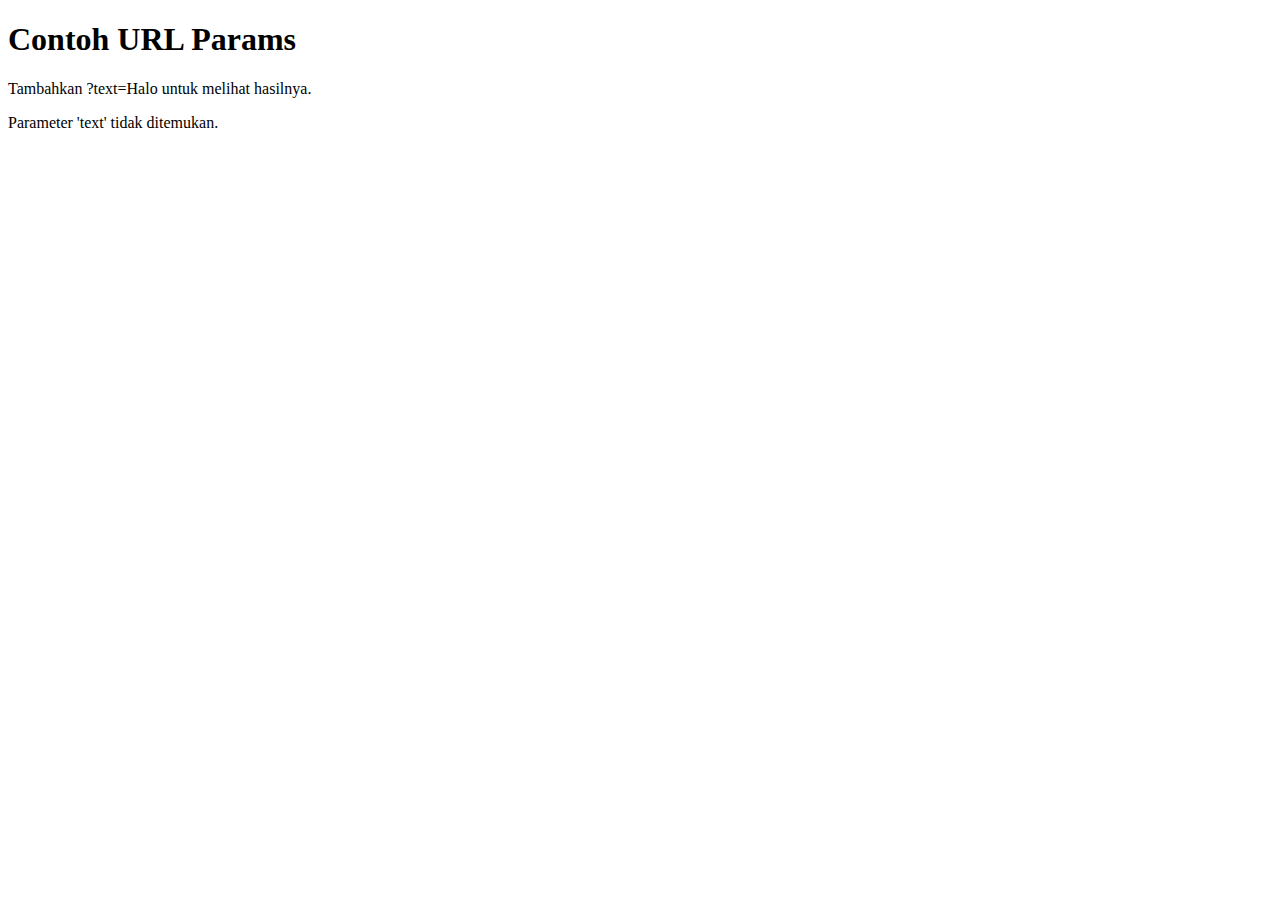
<file: test.html>
<!DOCTYPE html>
<html lang="en">
<head>
    <meta charset="UTF-8">
    <meta name="viewport" content="width=device-width, initial-scale=1.0">
    <title>URL Params Example</title>
    <script>
        // Fungsi untuk mengambil parameter dari URL
        function getParamValue(param) {
            const urlParams = new URLSearchParams(window.location.search);
            return urlParams.get(param);
        }

        // Menampilkan teks pada elemen <p>
        window.onload = function() {
            const paramValue = getParamValue('text'); // Ganti 'text' dengan nama parameter URL
            if (paramValue) {
                const pElement = document.createElement('p');
                pElement.textContent = paramValue;
                document.body.appendChild(pElement);
            } else {
                const pElement = document.createElement('p');
                pElement.textContent = "Parameter 'text' tidak ditemukan.";
                document.body.appendChild(pElement);
            }
        };
    </script>
</head>
<body>
    <h1>Contoh URL Params</h1>
    <p>Tambahkan ?text=Halo untuk melihat hasilnya.</p>
</body>
</html>
</file>
